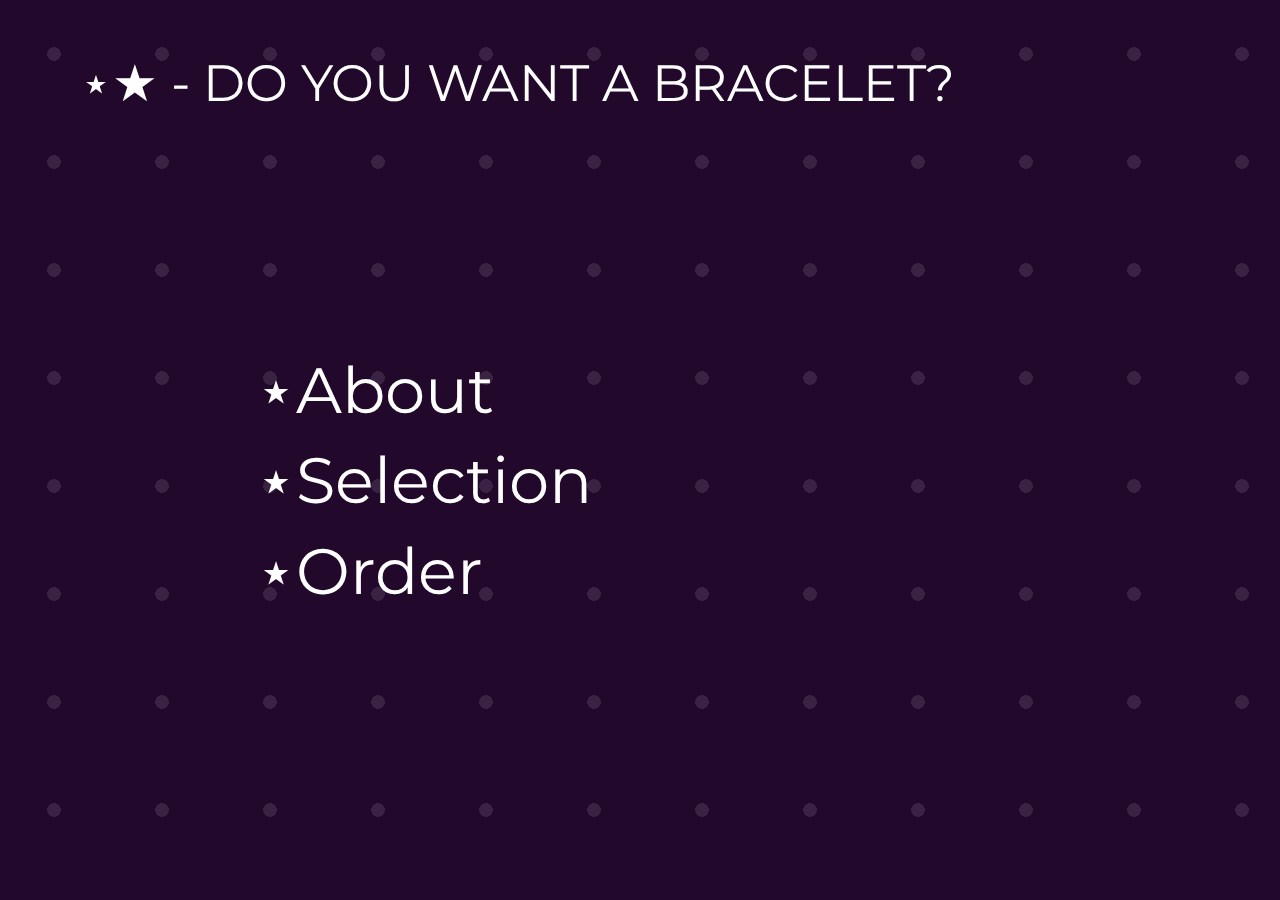
<file: index.html>
<!DOCTYPE html>
<html lang="en" dir="ltr">
    <head>
        <link rel="stylesheet" href="cool.css">
        <meta charset="utf-8">
        <title>bracelet site </title>
        <link rel="preconnect" href="https://fonts.googleapis.com">
        <link rel="preconnect" href="https://fonts.gstatic.com" crossorigin>
        <link href="https://fonts.googleapis.com/css2?family=Arvo&family=Cormorant+Garamond:wght@300&family=Inconsolata:wght@300&family=Lora&family=Montserrat:wght@400;800&family=Roboto:wght@300&family=Space+Mono&display=swap" rel="stylesheet">
    </head>




    <body> 

      <div id="haha">
        <p id="title"> ⋆★ -  DO YOU WANT A BRACELET? </p>
      </div>
        <div id="menu">
            <div id="menu-items">
              <a href="about.html" class="menu-item"> ⋆About </a>
              <a href="selection.html" class="menu-item"> ⋆Selection </a>
              <a href="order.html" class="menu-item"> ⋆Order </a>
            </div>

            <div id="menu-background-pattern"></div>
        </div>
        
    </body>




    <footer>
      <script src="index.js" charset="utf-8"></script>
    </footer>



</html>
</file>
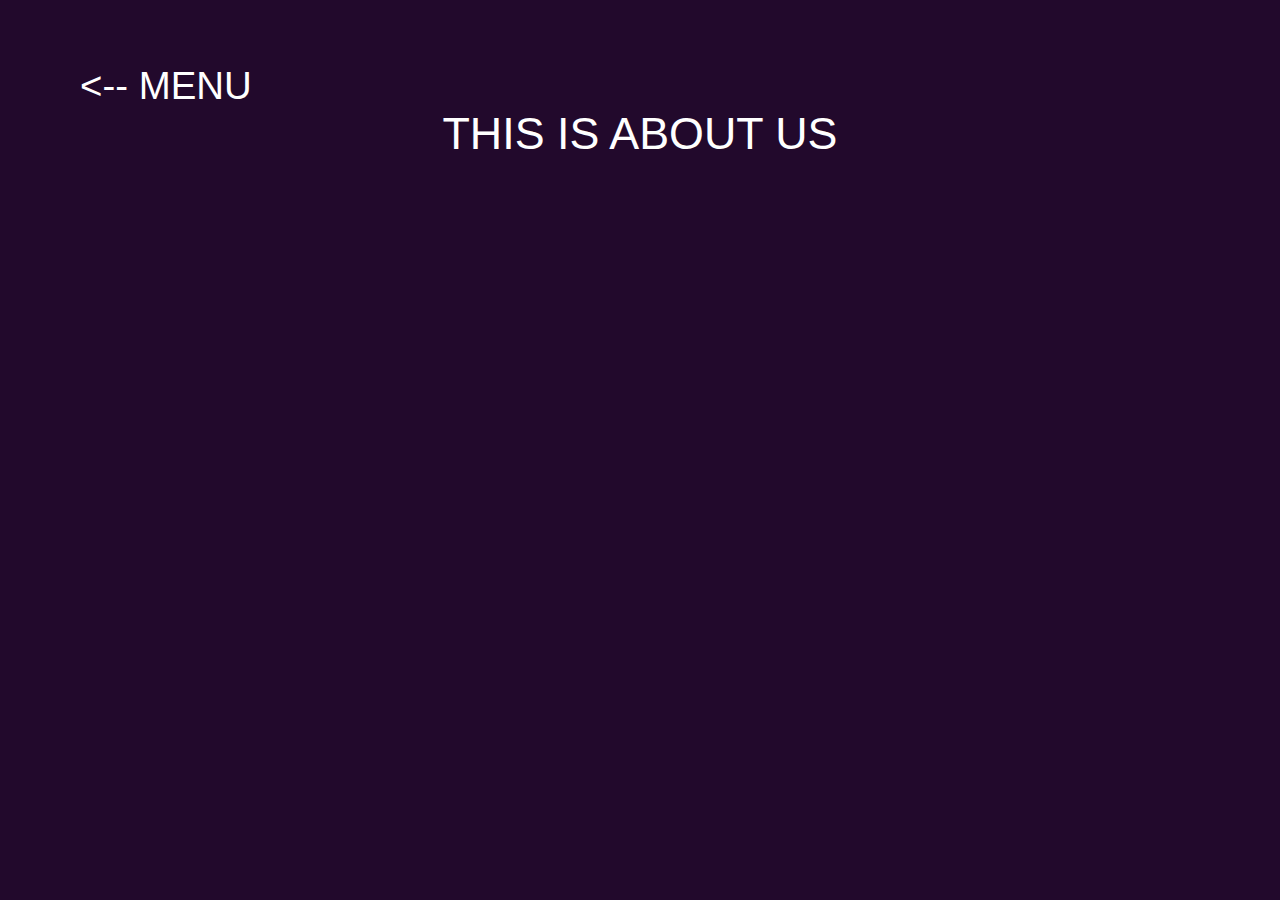
<file: about.html>
<!DOCTYPE html>
<html lang="en" dir="ltr">

<head>
  <meta charset="utf-8">
  <title>about</title>
  <link rel="stylesheet" href="cool.css">
</head>

<body>
  <div class="top-select">
    <a  href="index.html"class="goback"><-- MENU </a>
    <p class="title3"> THIS IS ABOUT US </p>
</div>


</body>


<footer>
  <script src="index.js" charset="utf-8"></script>
</footer>


</html>
</file>
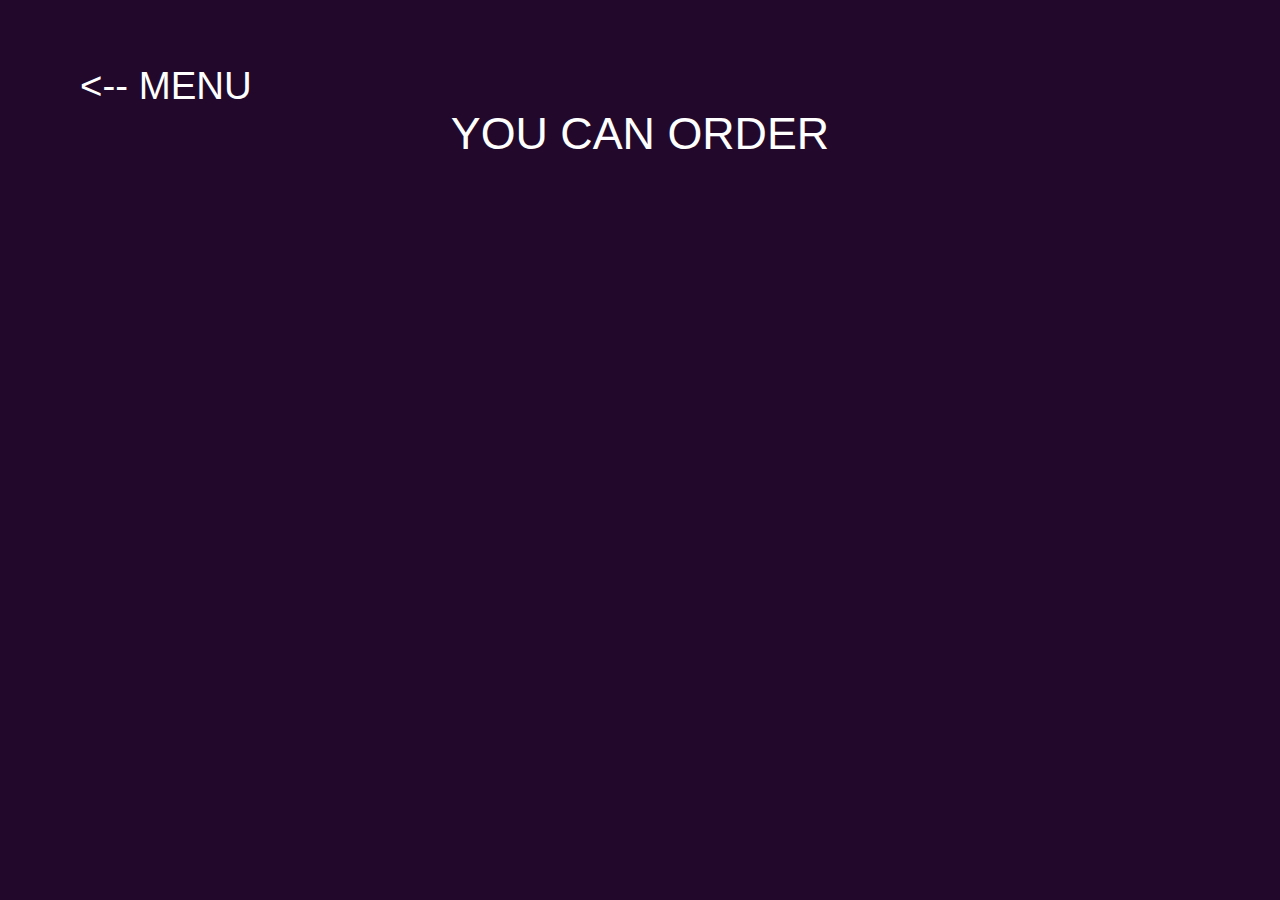
<file: order.html>
<!DOCTYPE html>
<html lang="en" dir="ltr">

<head>
  <meta charset="utf-8">
  <title>order here</title>
  <link rel="stylesheet" href="cool.css">
</head>

<body>
  <div class="top-select">
    <a  href="index.html"class="goback"><-- MENU </a>
    <p class="title3"> YOU CAN ORDER </p>
</div>


</body>


<footer>
  <script src="index.js" charset="utf-8"></script>
</footer>


</html>
</file>
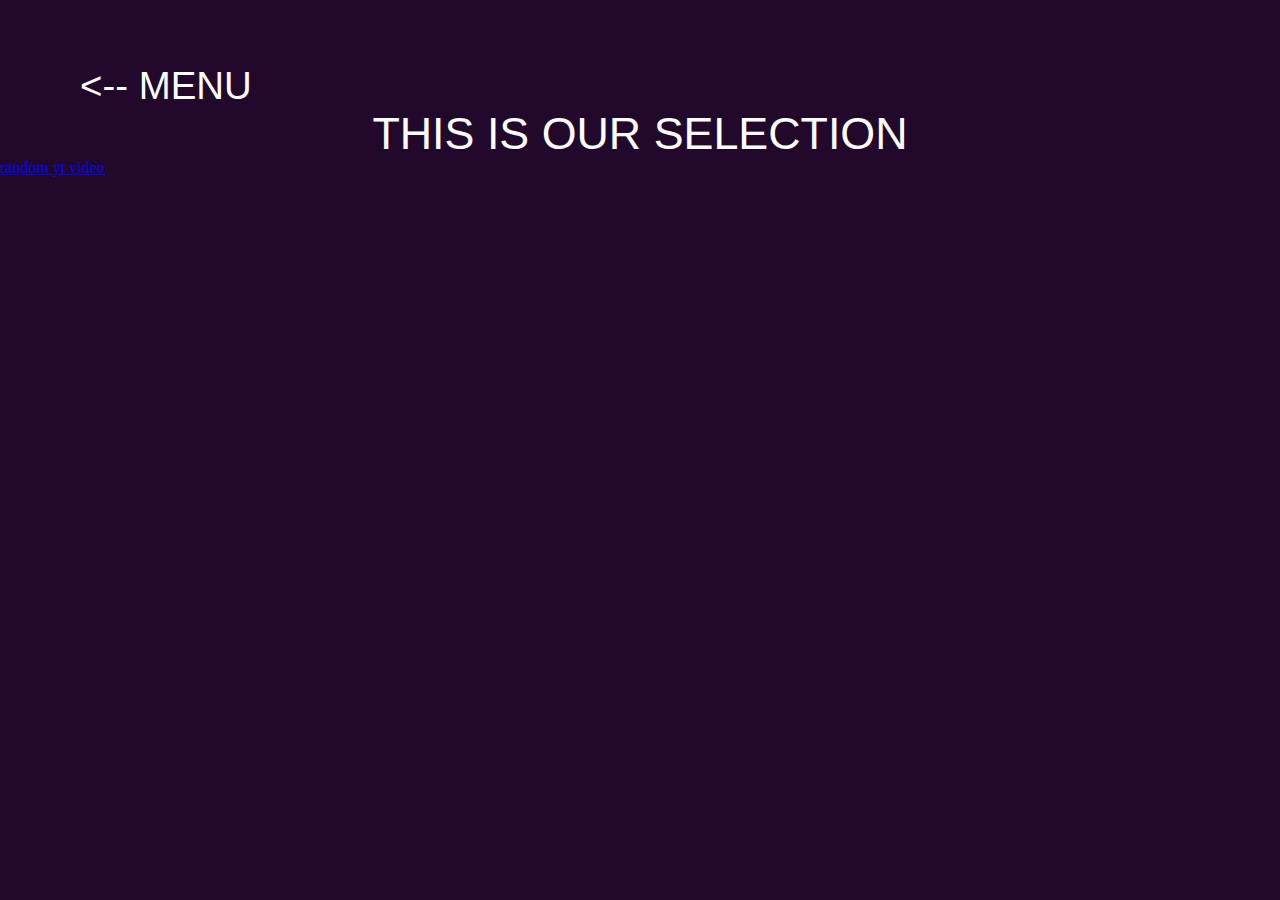
<file: selection.html>
<!DOCTYPE html>
<html lang="en" dir="ltr">

<head>
    <meta charset="utf-8">
    <title>our selection</title>
    <link rel="stylesheet" href="cool.css">
</head>





<body>
    <div class="top-select">
        <a  href="index.html"class="goback"><-- MENU </a>
        <p class="title3"> THIS IS OUR SELECTION </p>
    </div>

    <div class="option1">
        <a href="https://www.youtube.com/watch?v=OltY8JIaP-4">random yt video</a>
    </div>
    <div class="option2">

    </div>
    <div class="option3">

    </div>

</body>








<footer>
    <script src="index.js" charset="utf-8"></script>
</footer>


</html>
</file>
<file: cool.css>
body {
  background-color: #22092C;
  margin: 0px;
}

#menu {
  align-items: center;
  display: flex;
  height: 70vh;
  width: 50vw;
}

#menu-items {
  margin-left: clamp(4rem, 20vw, 48rem);
  position: relative;
  z-index: 2;
}

#menu[data-active-index="0"] > #menu-background-pattern {
  background-position: 0% -25%;
}

#menu[data-active-index="1"] > #menu-background-pattern {
  background-position: 0% -50%;
}

#menu[data-active-index="2"] > #menu-background-pattern {
  background-position: 0% -75%;
}

#menu[data-active-index="3"] > #menu-background-pattern {
  background-position: 0% -100%;
}


#menu-background-pattern {
  background-image: radial-gradient(
    rgba(255, 255, 255, 0.1) 9%, 
    transparent 9%
  );
  background-position: 0% 0%;
  background-size: 12vmin 12vmin;
  height: 100vh;
  left: 0px;
  position: absolute;
  top: 0px;
  transition: opacity 800ms ease, 
    background-size 800ms ease,
    background-position 800ms ease;
  width: 100vw;
  z-index: 1;
}



#menu-items:hover ~ #menu-background-pattern {
  background-size: 11vmin 11vmin;
  opacity: 0.5;
}


#menu-items:hover > .menu-item {
  opacity: 0.3;
}

#menu-items:hover > .menu-item:hover {
  opacity: 1; 
}

.menu-item {
  color: white;
  cursor: pointer;
  display: block;
  font-family: 'Montserrat', sans-serif;
  font-size: clamp(2rem, 5vw, 5rem);
  padding: clamp(0.25rem, 0.5vw, 1rem) 0rem;
  text-decoration: none;
  transition: opacity 400ms ease;
}

#title {
    color: white;
    cursor: pointer;
    display: block;
    font-family: 'Montserrat', sans-serif;
    font-size: clamp(2rem, 4vw, 4rem);
    text-decoration: none;
    padding-left: clamp(5rem, 3rem, 3rem);


}


.goback {
  color: white;
  cursor: pointer;
  display: inline;
  font-family: 'Montserrat', sans-serif;
  font-size: clamp(1rem, 2vw, 2rem);
  text-decoration: none;
  padding-left: clamp(5rem, 3rem, 3rem);
  transition: font-size 400ms ease;
  padding-top: 4rem;
}

.goback:hover {
  font-size: clamp(1.3rem, 3vw, 3rem);
}

.title3 {
  display: block;
  color: white;
  font-size: clamp(2rem, 3.5vw, 3.5rem);
  font-family: 'Montserrat', sans-serif;
  text-align: center;
  margin-block-start: 0em;
  margin-block-end: 0em;
}

.top-select {
  padding-top: 4rem;
}
</file>
